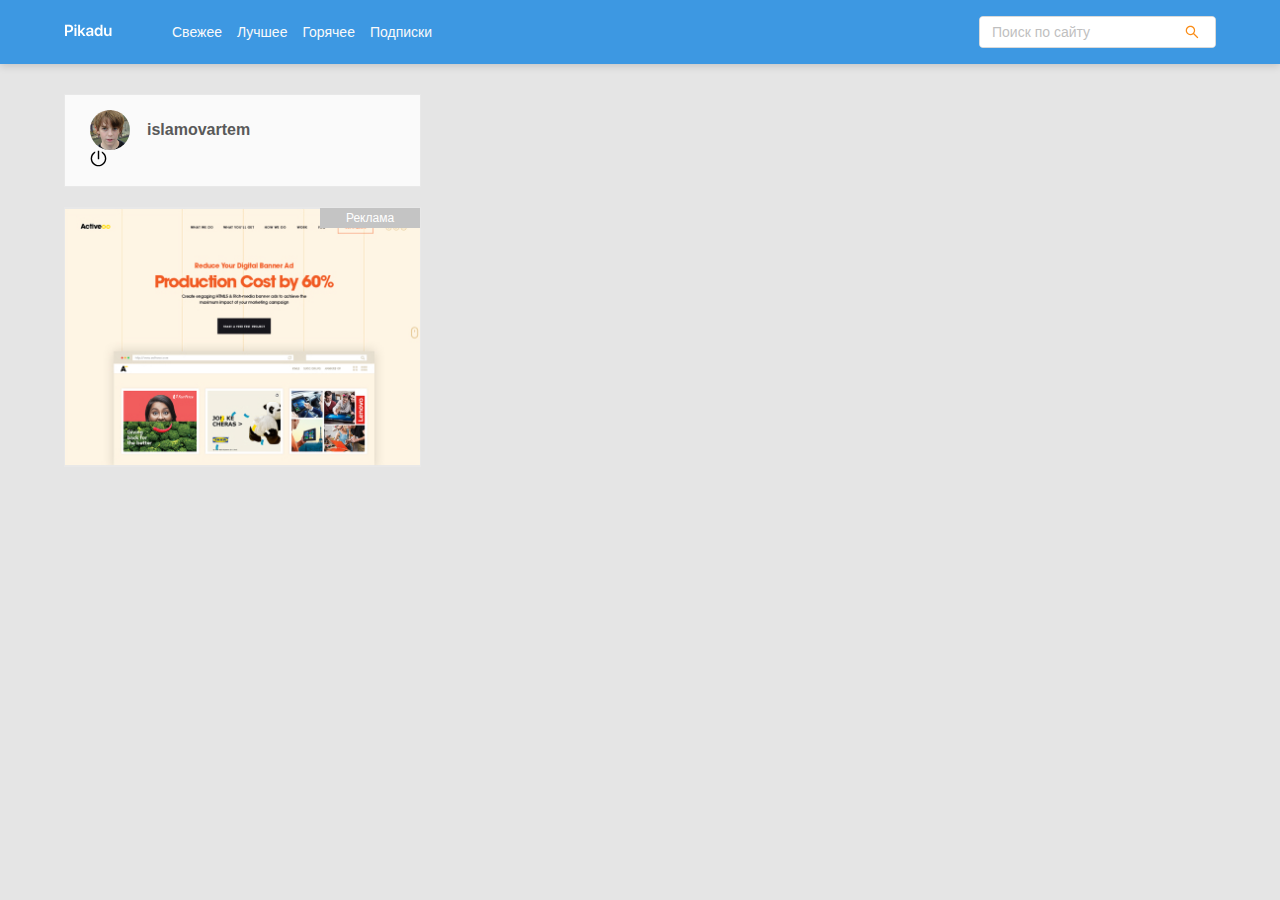
<file: new-post.html>
<!DOCTYPE html>
<html lang="ru">
<head>
  <meta charset="UTF-8">
  <meta name="viewport" content="width=device-width, initial-scale=1.0">
  <!-- Выводим заголовок -->
  <title>Pikadu — Новый пост</title>
  <!-- Подключаем normalize -->
  <link rel="stylesheet" href="css/normalize.css">
  <!-- Подключаем стили -->
  <link rel="stylesheet" href="css/style.css">
</head>
<body>
  <!-- Создаем шапку сайта -->
  <header class="header">
    <div class="header-wrapper">
      <a href="/" class="header-logo">
        <img class="header-logo-image" src="img/logo.svg" alt="logo: Pikadu">
      </a>
      <nav class="header-nav">
        <ul class="header-menu">
          <li class="header-menu-item"><a href="#" class="header-menu-link">Свежее</a></li>
          <li class="header-menu-item"><a href="#" class="header-menu-link">Лучшее</a></li>
          <li class="header-menu-item"><a href="#" class="header-menu-link">Горячее</a></li>
          <li class="header-menu-item"><a href="#" class="header-menu-link">Подписки</a></li>
        </ul>
        
      </nav>
      <!-- /.header-nav -->
      <div class="input-group search">
        <input type="search" class="search-input" placeholder="Поиск по сайту">
        <button class="search-button">
          <img src="img/search.svg" alt="icon: search" class="search-icon">
        </button>
      </div>
      <!-- /.input-group -->
      <a href="#" class="menu-toggle" id="menu-toggle">
        <span></span>
        <span></span>
        <span></span>
      </a>
    </div>
    <!-- /.header-wrapper -->
  </header>

  <div class="content">
    <main class="posts">
      <form action="#" class="add-post">
        <input type="text" name="post-title" class="add-title" placeholder="Заголовок поста">
        <textarea name="post-text" id="text" class="add-text" placeholder="Текст вашего поста"></textarea>
        <div class="add-buttons">
          <button type="submit" class="button add-button">
            <svg class="icon icon-fire">
              <use xlink:href="img/icons.svg#fire"></use>
            </svg>
            Опубликовать пост
          </button>
          <button class="button button-outline">
            <svg class="icon icon-video">
              <use xlink:href="img/icons.svg#video"></use>
            </svg>
            Видео
          </button>
          <button class="button button-outline">
            <svg class="icon icon-photo">
              <use xlink:href="img/icons.svg#photo"></use>
            </svg>
            Фото
          </button>
        </div>
      </form>
    </main>
    <!-- /.posts -->
    <aside class="sidebar">
      <div class="user">
        <a href="#" class="user-info">
          <img width="40" height="40" src="img/avatar.jpeg" alt="photo: user" class="user-avatar">
          <span class="user-name">islamovartem</span>
        </a>
        <!-- /.user-info -->
        <a href="#" class="exit">
          <svg class="icon icon-exit">
            <use xlink:href="img/icons.svg#exit"></use>
          </svg>
        </a>
        <!-- /.exit -->
      </div>
      <!-- /.user -->
      <nav class="sidebar-nav">
        <ul class="sidebar-menu">
          <li class="sidebar-menu-item">
            <a href="#" class="sidebar-menu-link">Ответы</a>
          </li>
          <li class="sidebar-menu-item">
            <a href="#" class="sidebar-menu-link active">Комментарии</a>
          </li>
          <li class="sidebar-menu-item">
            <a href="#" class="sidebar-menu-link">Оценки</a>
          </li>
          <li class="sidebar-menu-item">
            <a href="#" class="sidebar-menu-link">Сохраненное </a>
          </li>
          <li class="sidebar-menu-item">
            <a href="#" class="sidebar-menu-link">Подписки</a>
          </li>
          <li class="sidebar-menu-item">
            <a href="#" class="sidebar-menu-link">Заметки</a>
          </li>
          <li class="sidebar-menu-item">
            <a href="#" class="sidebar-menu-link">Игнор-лист</a>
          </li>
        </ul>
      </nav>
      <a href="#" class="ad"></a>
    </aside>
    <!-- /.sidebar -->
  </div>
  <!-- /.content -->
  <script src="js/main.js"></script>
</body>
</html>
</file>
<file: css/style.css>
:root {
  --theme-color: #3d98e2;
}

* {
  box-sizing: border-box;
}
button:focus, input:focus, textarea:focus {
  outline: none;
}
body {
  position: relative;
  font-family: sans-serif;
  background: #e5e5e5;
}
.modal-wrapper {
  position: fixed;
  z-index: 999;
  width: 100%;
  height: 100vh;
  display: none;
  justify-content: center;
  align-items: center;
  background-color: rgba(0, 0, 0, 0.2);
}
.modal-wrapper.visible {
  display: flex;
}
.modal {
  width: 400px;
  height: 200px;
  display: flex;
  flex-direction: column;
  justify-content: space-between;
  background-color: #fff;
  border-radius: 5px
}
.modal-header {
  padding-left: 20px;
  padding-right: 10px;
  height: 43px;
  display: flex;
  justify-content: space-between;
  align-items: center;
  background-color: var(--theme-color);
  border-top-left-radius: 5px;
  border-top-right-radius: 5px;
}
.modal-header__text {
  font-size: 18px;
  color: #fff;
}
.modal-close {
  position: relative;
  width: 40px;
  height: 40px;
  cursor: pointer;
  filter: brightness(85%);
  transition: 0.3s;
}
.modal-close:hover {
  filter: brightness(100%);
}
.modal-close span {
  position: absolute;
  top: 16px;
  left: 50%;
  display: block;
  width: 65%;
  background-color: #fff;
  height: 3px;
  border-radius: 3px;
}
.modal-close span:first-child {
  transform: translateX(-50%) rotate(45deg);
}
.modal-close span:last-child {
  transform: translateX(-50%) rotate(-45deg);
}
.modal-body {
  padding: 20px;
  flex-grow: 1
}
.modal-body__text {
  font-size: 16px;
}
.modal-footer {
  border-top: 1px solid #d6d6d6;
  padding: 0 20px;
  height: 50px;
  display: flex;
  justify-content: flex-end;
  align-items: center;
}
.modal-btn {
  border: none;
  border-radius: 4px;
  width: 90px;
  height: 35px;
  font-size: 18px;
  background-color: var(--theme-color);
  color: #fff;
  cursor: pointer;
}
.modal-btn:hover {
  filter: brightness(93%);
}
.header {
  background: var(--theme-color);
  padding-top: 16px;
  padding-bottom: 16px;
  box-shadow: 0px 2px 8px rgba(0, 0, 0, 0.15);
  margin-bottom: 30px;
}
.header-wrapper {
  max-width: 1200px;
  width: 90%;
  margin: auto;
  display: flex;
  justify-content: space-between;
  align-items: center;
}
.header-nav {
  margin-left: 60px;
  margin-right: auto;
}
.header-menu {
  display: flex;
  list-style: none;
  padding: 0;
  margin: 0;
}
.header-menu-link {
  text-decoration: none;
  color: #fafafa;
  margin-right: 15px;
  font-size: 14px;
  line-height: 22px;
}
.input-group {
  max-width: 237px;
  width: 60%;
  height: 32px;
  position: relative;
  background: #ffffff;
  border-radius: 4px;
  overflow: hidden;
  border: 1px solid #d9d9d9;
}
.search-input {
  width: 80%;
  height: 100%;
  border: none;
  font-size: 14px;
  line-height: 22px;
  padding-left: 12px;
}
.search-button {
  height: 100%;
  width: 20%;
  border: none;
  background-color: #fff;
  position: absolute;
  right: 0;
  top: 0;
  cursor: pointer;
  display: flex;
  align-items: center;
  justify-content: center;
}
.search-icon {
  fill: var(--theme-color)
}
.search-input::-moz-placeholder {
  color: #bfbfbf;
}
.search-input::-webkit-input-placeholder {
  color: #bfbfbf;
}
.search-input:-ms-input-placeholder {
  color: #bfbfbf;
}
.search-input::-ms-input-placeholder {
  color: #bfbfbf;
}
.search-input::placeholder {
  color: #bfbfbf;
}
.menu-toggle {
  display: none;
}
.content {
  max-width: 1200px;
  width: 90%;
  margin: auto;
  display: flex;
  align-items: flex-start;
  justify-content: space-between;
}
.posts {
  display: none;
  width: 67%;
}
.posts.visible {
  display: block;
}
.post {
  background-color: #fff;
  border: 1px solid #e8e8e8;
  margin-bottom: 30px;
}
.post.post-warning .post-title {
  /* text-align: center; */
  font-size: 18px;
}
.post-body {
  padding-top: 35px;
  padding-left: 35px;
  padding-right: 35px;
  padding-bottom: 0;
}
.post-title {
  margin-top: 0;
  margin-bottom: 19px;
  font-weight: 600;
  font-size: 16px;
  line-height: 24px;
}
.post-text {
  color: #262626;
  font-weight: normal;
  font-size: 14px;
  line-height: 22px;
  word-wrap: break-word;
}
.tags {
  margin-bottom: 22px;
}
.tag {
  color: #bfbfbf;
  font-size: 14px;
  line-height: 22px;
  margin-right: 10px;
  text-decoration: none;
}
.post-footer {
  border-top: 1px solid #e8e8e8;
  background: #fafafa;
  display: flex;
  justify-content: space-between;
  padding-left: 35px;
  padding-right: 35px;
  padding-top: 13px;
  padding-bottom: 13px;
}
.post-buttons {
  display: flex;
  align-items: center;
}
.post-button .icon {
  fill: #8c8c8c;
  transition: 0.3s;
}
.icon-like,
.icon-comment {
  margin-right: 6px;
}
.post-button {
  background-color: transparent;
  border: none;
  color: #8c8c8c;
  display: flex;
  align-items: center;
  font-size: 14px;
  line-height: 22px;
  margin-right: 19px;
  cursor: pointer;
  transition: 0.3s;
}
.post-button:hover {
  color: var(--theme-color);
}
.post-button:hover .icon {
  fill: var(--theme-color);
}
.post-author {
  display: flex;
  align-items: center;
  text-align: right;
}
.author-avatar {
  margin-left: 9px;
  width: 34px;
  height: 34px;
  border-radius: 50%;
  object-fit: cover;
}
.author-username {
  display: block;
  color: #8c8c8c;
  font-size: 12px;
  line-height: 20px;
  text-decoration: none;
}
.post-time {
  color: #bfbfbf;
  font-size: 12px;
  line-height: 20px;
}

.sidebar {
  width: 31%;
}
.login {
  border: 1px solid #e8e8e8;
  padding: 15px;
  background-color: #fafafa;
}
.login-title {
  margin: 0;
  font-weight: 600;
  font-size: 16px;
  line-height: 24px;
  color: #595959;
}
.login-form {
  display: flex;
  flex-direction: column;
}
.login-input, .login-signin {
  margin-top: 10px;
  margin-bottom: 10px;
  height: 40px;
  border-radius: 4px;
}
.login-input {
  border: 1px solid #a3a3a3;
  padding-left: 10px;
}
.login-input:focus {
  border: 1px solid #8a8a8a;
  filter: brightness(91%);
}
.login-signin {
  border: none;
  background-color: var(--theme-color);
  color: #fff;
  cursor: pointer;
  transition: 0.3s;
}
.login-signin:hover, .login-signup:hover {
  filter: brightness(85%);
}
.login-link {
  text-align: center;
  color: var(--theme-color);
}
.login-forget {
  font-style: italic;
  color: #595959;
}
.user {
  background-color: #fafafa;
  border: 1px solid #e8e8e8;
  padding: 15px 25px;
}
.user-container {
  margin-bottom: 20px;
  display: flex;
  align-items: center;
  justify-content: space-between;
}
.user-info {
  display: flex;
  align-items: center;
  text-decoration: none;
}
.user-avatar {
  border-radius: 50%;
  margin-right: 17px;
  object-fit: cover;
}
.user-name {
  font-weight: 600;
  font-size: 16px;
  line-height: 24px;
  color: #595959;
}
.user-bar {
  display: flex;
  align-items: center;
}
.icon-exit {
  width: 17px;
  height: 17px;
  fill: #000;
  transition: 0.3s;
}
.edit-button {
  margin-right: 10px;
}
.icon-edit {
  width: 17px;
  height: 17px;
  fill: #000;
  transition: 0.3s;
}
.icon-exit:hover, .icon-edit:hover {
  transform: translateY(-10%);
}
.user-edit {
  display: none;
  flex-direction: column;
  justify-content: space-around;
}
.user-edit.visible {
  display: flex;
}
.user-edit__title {
  margin-top: 0;
  margin-bottom: 19px;
  font-weight: 600;
  font-size: 18px;
  line-height: 24px;
}
.edit-form {
  display: flex;
  flex-direction: column;
}
.edit-form__btn {
  margin-top: 10px;
  margin-bottom: 10px;
  height: 40px;
  border-radius: 4px;
  border: none;
  background-color: var(--theme-color);
  color: #fff;
  cursor: pointer;
  transition: 0.3s;
}
.edit-form__label {
  display: flex;
  flex-direction: column;
}
.edit-form__label span {
  margin-bottom: 5px;
  font-size: 14px;
}
.edit-form__input {
  margin-top: 10px;
  margin-bottom: 10px;
  height: 40px;
  padding-left: 10px;
  border: 1px solid #a3a3a3;
  border-radius: 4px;
}
.edit-form__input:hover {
  filter: brightness(88%);
}
.edit-form__btn:hover {
  filter: brightness(85%);
}
.sidebar-nav {
  display: none;
  background-color: #fff;
}
.sidebar-menu {
  margin: 0;
  border: 1px solid #e8e8e8;
  border-top: none;
  list-style-type: none;
  padding: 0;
}
.sidebar-menu-link {
  text-decoration: none;
  font-size: 14px;
  line-height: 22px;
  color: #595959;
  padding: 16px 48px;
  display: inline-block;
  width: 100%;
  background-color: #fff;
}
.sidebar-menu-link:hover {
  background-color: #e7e7e7;
}
.sidebar-menu-link.active {
  background-color: #e7e7e7;
  border-right: 3px solid var(--theme-color);
}
.button {
  background: var(--theme-color);
  border-radius: 4px;
  border: none;
  text-decoration: none;
  color: #ffffff;
  font-weight: normal;
  font-size: 16px;
  line-height: 24px;
  padding: 13px;
  cursor: pointer;
}
.button-outline {
  background: #ffffff;
  border: 1px solid var(--theme-color);
  border-radius: 4px;
  color: var(--theme-color);
  padding-left: 16px;
  padding-right: 16px;
  cursor: pointer;
}
.button-outline .icon {
  width: 14px;
  height: 11px;
  fill: var(--theme-color);
}
.button-new-post {
  display: none;
  align-items: center;
  justify-content: center;
  width: 100%;
  margin-top: 20px;
}
.button-new-post.visible {
  display: flex;
}
.icon-fire {
  fill: #fff;
  width: 11px;
  height: 13px;
  margin-right: 10px;
}
.card {
  background: #ffffff;
  border: 1px solid #e8e8e8;
  margin-top: 20px;
}
.card-header {
  background: #fafafa;
  border-bottom: 1px solid #e8e8e8;
  padding: 23px 25px;
}
.card-title {
  margin: 0;
  font-weight: 600;
  font-size: 16px;
  line-height: 24px;
  color: #595959;
}
.card-body {
  padding: 22px 40px 20px 25px;
}
.card-body-title {
  text-decoration: none;
  margin: 0 0 10px;
  font-weight: 600;
  font-size: 16px;
  line-height: 24px;
  color: var(--theme-color);
}
.card-text {
  font-size: 14px;
  line-height: 22px;
  color: #262626;
  margin: 10px 0;
}
.ad {
  display: block;
  background-color: #fff;
  background-image: url("../img/promo.jpg");
  background-repeat: no-repeat;
  background-position: center center;
  background-size: cover;
  width: 100%;
  height: 260px;
  border: 1px solid #e8e8e8;
  margin-top: 20px;
  position: relative;
}
.ad::before {
  content: "Реклама";
  position: absolute;
  right: 0;
  top: 0;
  background: #c4c4c4;
  padding-left: 26px;
  padding-right: 26px;
  font-size: 12px;
  line-height: 20px;
  text-align: center;
  color: #ffffff;
}
.add-post {
  display: none;
  flex-direction: column;
  width: 67%;
}
.add-post.visible {
  display: flex;
}
.add__input,
.add-text {
  background: #ffffff;
  border: 1px solid #e8e8e8;
  padding: 23px 30px;
  margin-bottom: 16px;
}
.add-text {
  margin-bottom: 5px;
  max-width: 100%;
  min-height: 362px;
  resize: none;
}
.add-text__label {
  margin-bottom: 15px;
  padding-left: 30px;
  color: #757575;
}
.add-buttons {
  display: flex;
  justify-content: space-between;
  align-items: center;
}
.add-buttons-bar {
  display: inline-flex;
  align-items: center;
  flex-grow: 1;
}
.add-button {
  flex-grow: 1;
  max-width: 370px;
  margin-right: 2%;
}
.deny-post-button {
  max-width: 150px;
  flex-grow: 1;
}
.add-post .button-outline {
  margin-right: 1%;
}
@media (max-width: 990px) {
  .menu-toggle {
    display: flex;
    flex-direction: column;
    justify-content: space-between;
    width: 30px;
    height: 20px;
    margin-left: 12px;
  }
  .menu-toggle span {
    height: 2px;
    width: 100%;
    background-color: #fff;
  }
  .header {
    position: fixed;
    z-index: 100;
    left: 0;
    top: 0;
    right: 0;
    width: 100%;
  }
  .content {
    margin-top: 94px;
    margin-bottom: 60px;
  }
  .sidebar {
    position: fixed;
    z-index: 101;
    top: 64px;
    right: 0;
    bottom: 0;
    height: calc(100% - 64px);
    max-width: 320px;
    width: 100%;
    background-color: #fff;
    box-shadow: 1px 1px 10px rgba(0, 0, 0, 0.15);
    padding: 30px;
    transform: translateX(100%);
    transition: transform 0.2s;
    overflow-y: auto;
  }
  .sidebar.visible {
    transform: translateX(0);
  }
  .posts, .add-post {
    width: 100%;
  }
  .header-nav {
    display: none;
  }
  .header-menu {
    width: 90%;
    margin: auto;
  }
}
@media (max-width: 676px) {
  .add-buttons-bar, .add-buttons {
    flex-direction: column;
  }
  .add-buttons-bar {
    width: 100%;
  }
  .add-button, .deny-post-button, .button-outline {
    width: 100%;
    max-width: 100%;
  }
  .add-post .button-outline, .add-button, .deny-post-button {
    margin-right: 0;
    margin-top: 10px;
  }
}
@media (max-width: 576px) {
  .post-footer {
    flex-direction: column;
  }
  .post-author {
    margin-top: 15px;
  }
  .author-avatar {
    margin-left: 0;
    margin-right: 10px;
  }
  .author-about {
    order: 2;
    text-align: left;
  }

  .add-button {
    width: 100%;
  }
}
</file>
